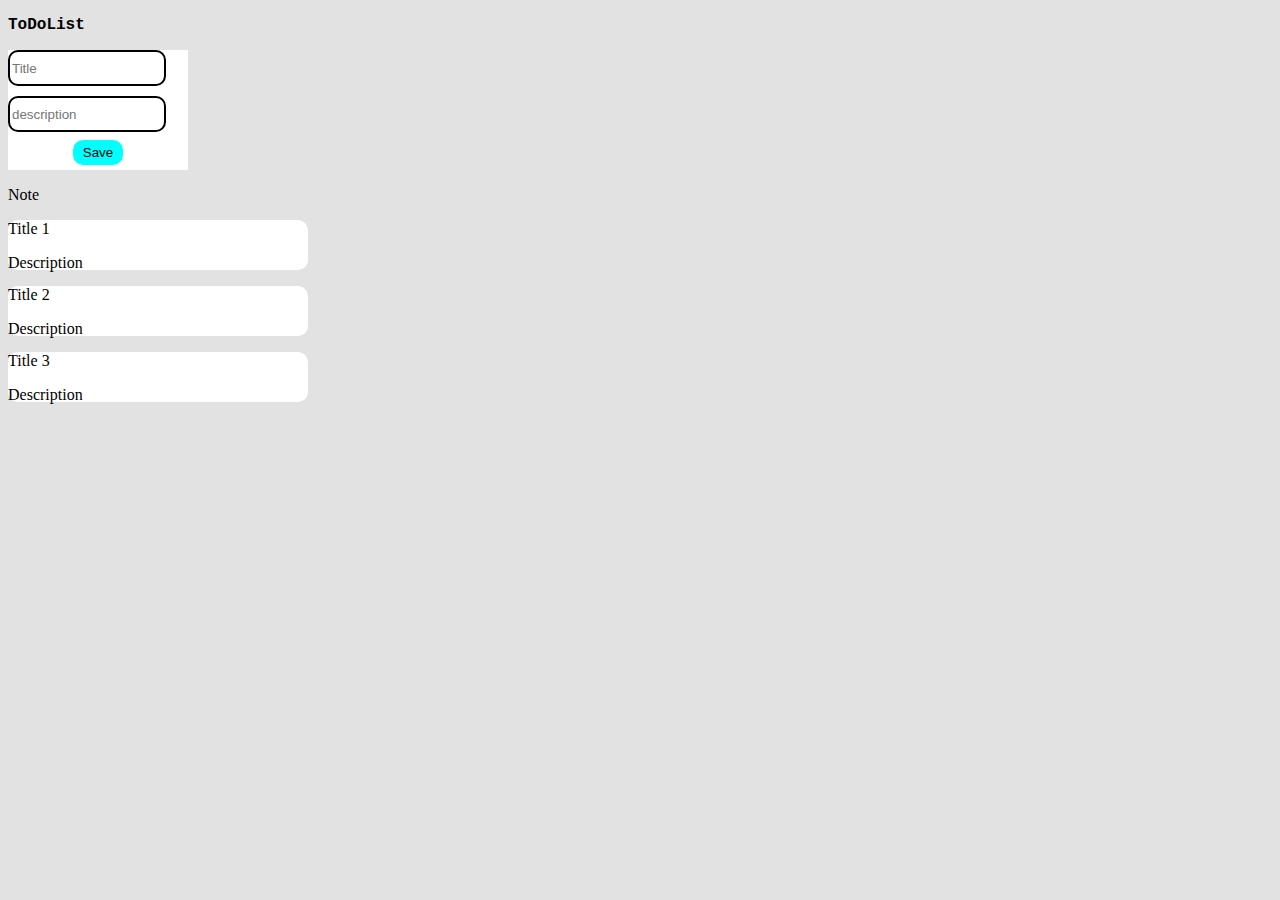
<file: firstSite/index.html>
<!DOCTYPE html>
<html>
    <head>
        <meta charset="utf-8">
        <title>ToDoList</title>
        <link rel="stylesheet" href="style.css">
    </head>
    <body>
        <div class="container">
            <p class="header">ToDoList</p>
        </div>

        <div class="new-task">
            <input class="input-title" type="text" placeholder="Title">
            <input class="input-description" type="text" placeholder="description">
            <button class="save-task">Save</button>
        </div>

        <div class="tasks">
            <p class="title">Note</p>
            <div class="task">
                <p class="title">Title 1</p>
                <p class="description">Description</p>
            </div>

            <div class="task">
                <p class="title">Title 2</p>
                <p class="description">Description</p>
            </div>
            
            <div class="task">
                <p class="title">Title 3</p>
                <p class="description">Description</p>
            </div>
        </div>
    </body>
</html>
</file>
<file: firstSite/style.css>
body {
    background-color: #e2e2e2;
}
.new-task{
    background-color: #fff;
    width: 180px;
    height: 120px;
}
.save-task{
    width: 50px;
    height: 25px;
    background-color: aqua;
    border: 0;
    border-radius: 10px;

}
.input-title, .input-description{
    display: flex;
    width: 150px;
    height: 30px;
    margin-top: 10px;
    border:2px solid #000;
    border-radius: 10px;
  
}
.save-task{  
    display: flex;
    margin:0 auto;
    justify-content: center;
    align-items: center;
    margin-top: 8px;
}
.task{
    background-color: #fff;
    width: 300px;
    height: 50px;
    border-radius: 10px;
}
.header{
    font-family: 'Courier New', Courier, monospace;
    font-weight: bold;
}
</file>
